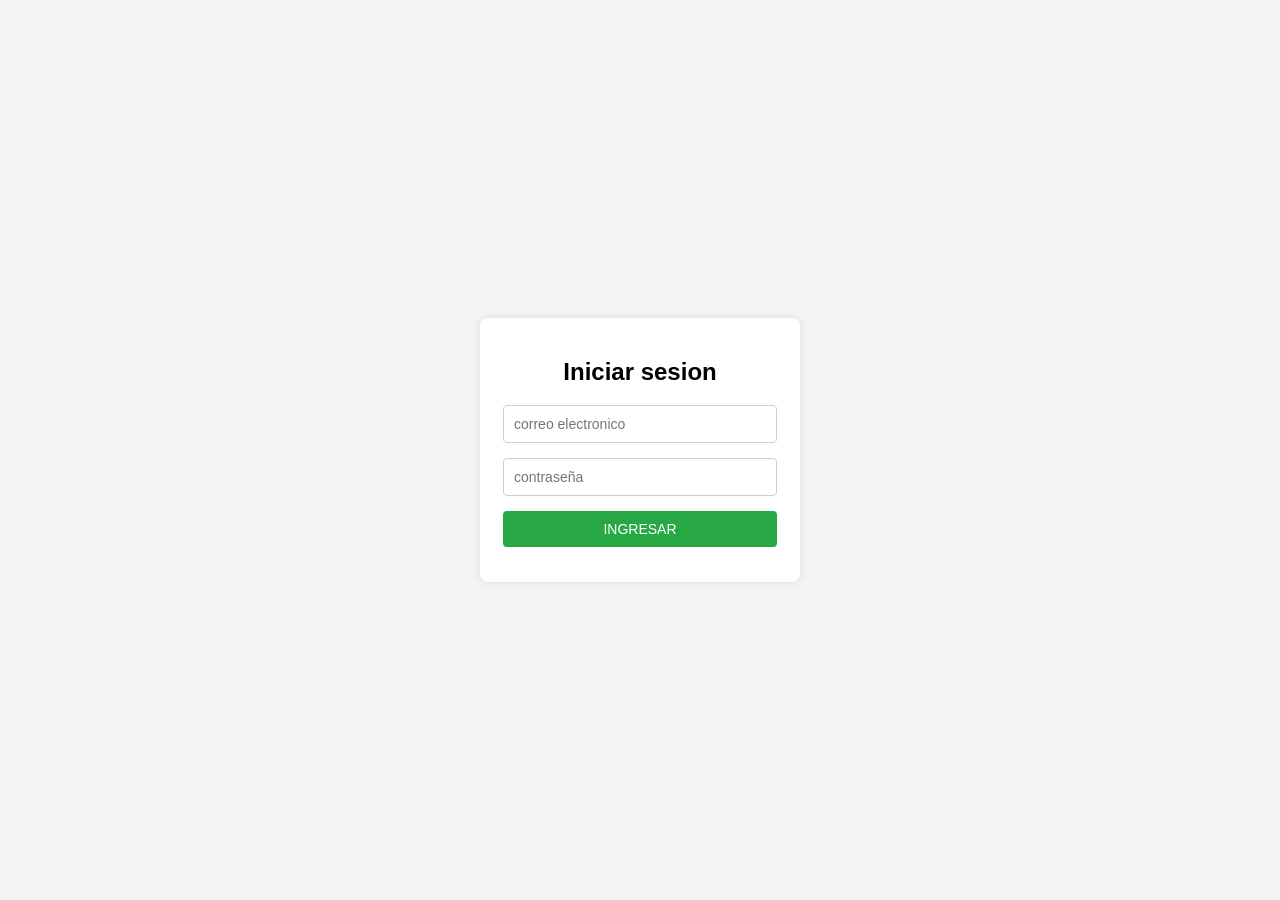
<file: index.html>
<!DOCTYPE html>
<html lang="en">
<head>
    <meta charset="UTF-8">
    <meta name="viewport" content="width=device-width, initial-scale=1.0">
    <title>Inicio de sesion</title>
    <script src="contra.js" defer></script>
    <link rel="stylesheet" href="contra.css">
</head>
<body>
    <div class="container">
        <h2>Iniciar sesion</h2>
        <input type="email" id="correoinput" placeholder="correo electronico">
        <br>
        <input type="password" id="claveinput" placeholder="contraseña">
        <br>
        <button id="btnlogin"> INGRESAR</button>
        <div id="mensaje"></div>
    </div>
    

    
</body>
</html>
</file>
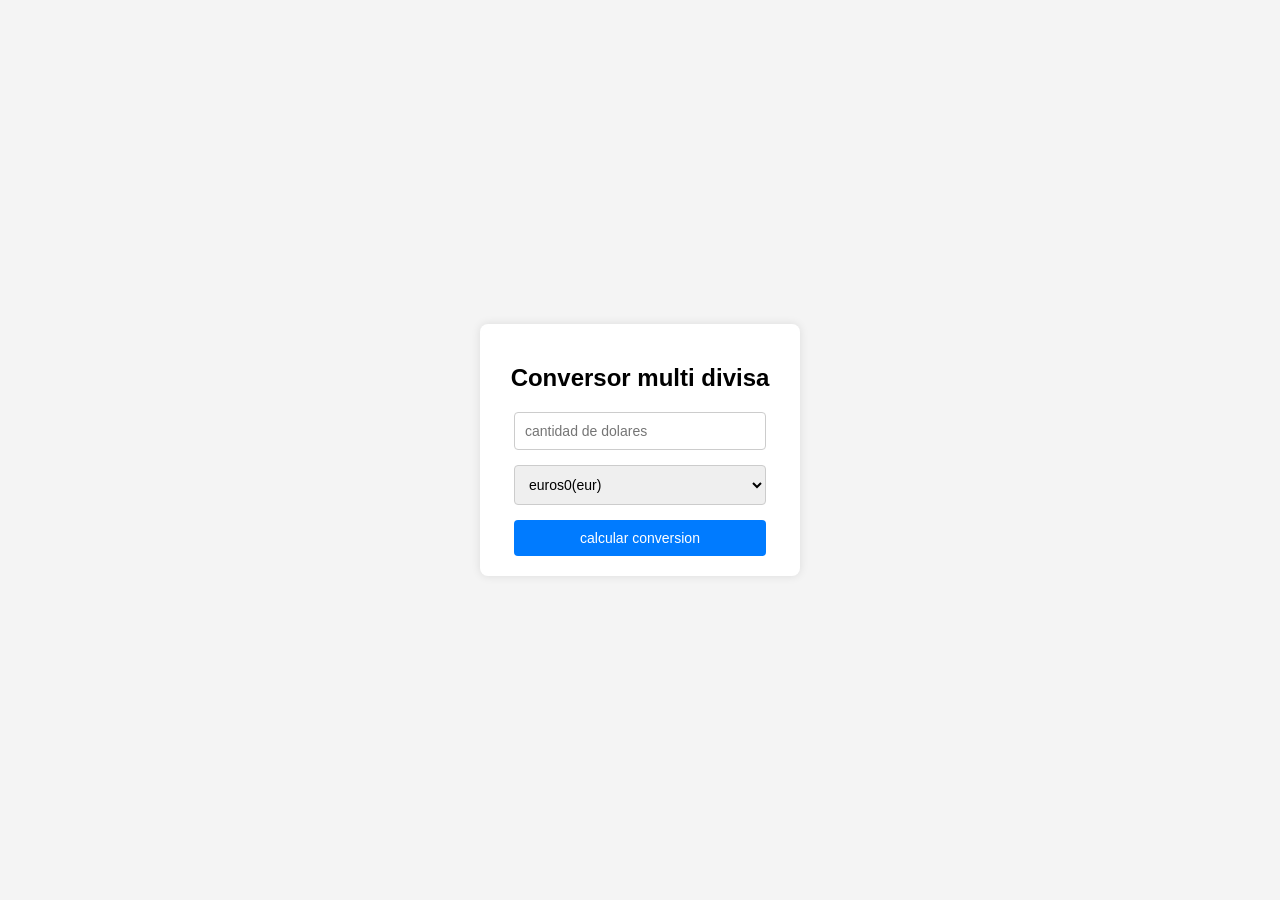
<file: monedas.html>
<!DOCTYPE html>
<html lang="en">
<head>
    <meta charset="UTF-8">
    <meta name="viewport" content="width=device-width, initial-scale=1.0">
    <title>conversor de divisas</title>
    <link rel="stylesheet" href="moneda.css">
    <script src="moneda.js" defer></script>
</head>
<body>
<div class="container">
    <h2>Conversor multi divisa</h2>
    <input type="number" id="montoinput" placeholder="cantidad de dolares">
    <br>
    <select id="divisaselect">
        <option value="eur">euros0(eur)</option>
        <option value="mxn">pesos mexicanos(mxn)</option>
        <option value="jpy">yenes(jpy)</option>
    </select>
    <br>
    <button id="btnconvertir">calcular conversion</button>
</div>
</body>
</html>
</file>
<file: contra.css>
body {
    font-family: arial, sans-serif;
    display: flex;
    flex-direction: column;
    align-items: center;
    justify-content: center;
    height: 100vh;
    background-color: #f4f4f4;
    margin: 0;
}

.container {
    background: white;
    padding: 20px;
    border-radius: 8px;
    box-shadow: 0 0 10px rgba(0,0,0,0.1);
    text-align: center;
    width: 280px;
}

input {
    padding: 10px;
    width: 90%;
    margin-bottom: 15px;
    border: 1px solid #ccc;
    border-radius: 4px;
    font-size: 14px;
}

button {
    padding: 10px 15px;
    background-color: #28a745;
    color: white;
    border: none;
    border-radius: 4px;
    cursor: pointer;
    font-size: 14px;
    width: 98%;
    transition: background-color 0.2s;
}

button:hover {
    background-color: #218838;
}

#mensaje {
    margin-top: 15px;
    font-size: 14px;
}
</file>
<file: moneda.css>
body{
    font-family:arial,sans-serif;
    display:flex;
    flex-direction:column;
    align-items:center;
    justify-content:center;
    height:100vh;
    background-color:#f4f4f4;
    margin:0;
}
.container{
    background:white;
    padding:20px;
    border-radius:8px;
    box-shadow:0 0 10px rgba(0,0,0,0.1);
    text-align:center;
    width:280px;
}
input,select{
    padding:10px;
    width:90%;
    margin-bottom:15px;
    border:1px solid #ccc;
    border-radius:4px;
    font-size:14px;
    box-sizing:border-box;
}
button{
    padding:10px 15px;
    background-color:#007bff;
    color:white;
    border:none;
    border-radius:4px;
    cursor:pointer;
    font-size:14px;
    width:90%;
    transition:background-color 0.2s;
}
button:hover{
    background-color:#0056b3;
}
</file>
